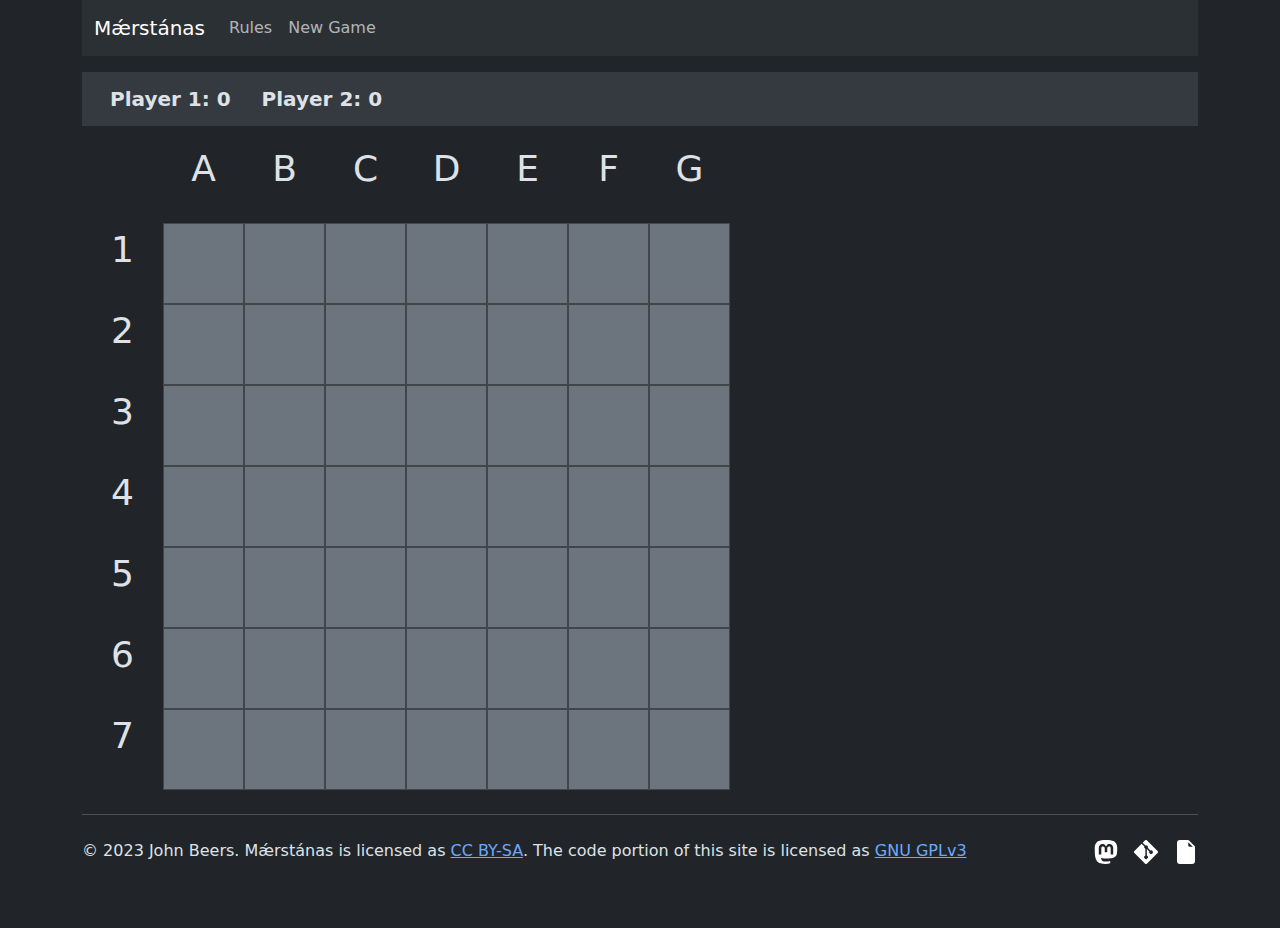
<file: index.html>
<!DOCTYPE html>
<html lang="en" data-bs-theme="dark">

<head>
    <meta charset="UTF-8">
    <meta http-equiv="X-UA-Compatible" content="IE=edge">
    <meta name="viewport" content="width=device-width, initial-scale=1.0">
    <title>Mǽrstánas</title>
    <link rel="stylesheet" href="css/style.min.css">
    <link rel="stylesheet" href="css/bootstrap.min.css">
    <script>
        /*
        @licstart  The following is the entire license notice for the
        JavaScript code in this page.

        Copyright (C) 2023 John Beers (jaerrib@tutanota.com)

        The JavaScript code in this page is free software: you can
        redistribute it and/or modify it under the terms of the GNU
        General Public License (GNU GPL) as published by the Free Software
        Foundation, either version 3 of the License, or (at your option)
        any later version.  The code is distributed WITHOUT ANY WARRANTY;
        without even the implied warranty of MERCHANTABILITY or FITNESS
        FOR A PARTICULAR PURPOSE.  See the GNU GPL for more details.

        As additional permission under GNU GPL version 3 section 7, you
        may distribute non-source (e.g., minimized or compacted) forms of
        that code without the copy of the GNU GPL normally required by
        section 4, provided you include this license notice and a URL
        through which recipients can access the Corresponding Source.


        @licend  The above is the entire license notice
        for the JavaScript code in this page.
        */
    </script>
    <script src="js/script.js" defer></script>

</head>

<body>
    <div class="container">

        <nav class="navbar navbar-expand-lg bg-body-tertiary">
            <div class="container-fluid">
                <a class="navbar-brand" href="#">Mǽrstánas</a>
                <button class="navbar-toggler" type="button" data-bs-toggle="collapse" data-bs-target="#navbarNav"
                    aria-controls="navbarNav" aria-expanded="false" aria-label="Toggle navigation">
                    <span class="navbar-toggler-icon"></span>
                </button>
                <div class="collapse navbar-collapse" id="navbarNav">
                    <ul class="navbar-nav">
                        <li class="nav-item" data-bs-toggle="offcanvas" href="#offcanvasRules" role="button"
                            aria-controls="offcanvasRules">
                            <a class="nav-link" href="#">Rules</a>
                        </li>
                        <li>
                            <a class="nav-link" href="index.html" onclick="newGame()">New Game</a>
                        </li>
                    </ul>
                </div>
            </div>
        </nav>

        <div class="offcanvas offcanvas-start" tabindex="-1" id="offcanvasRules" aria-labelledby="offcanvasRulesLabel">
            <div class="offcanvas-header">
                <h5 class="offcanvas-title" id="offcanvasRulesLabel">How to Play</h5>
                <button type="button" class="btn-close" data-bs-dismiss="offcanvas" aria-label="Close"></button>
            </div>
            <div class="offcanvas-body">
                <div>
                    <p><em><strong>Note:</strong> This web version of Mǽrstánas uses the 0.2.0 rule set.</em></p>
                    <h2>Overview</h2>
                    <p>
                        Mǽrstánas is a free libre open source abstract strategy game where players alternate placing
                        stones within the squares of a 7x7 grid with the goal of creating connection points ("hinges")
                        between their own pieces or the edges of the board.
                    </p>
                    <h3>Objective</h3>
                    <p>
                        Players try to achieve the highest score by making the most number of connections.
                    </p>
                    <h3>Starting the game</h3>
                    <p>
                        The board begins empty (similar to Go). Traditionally, the player using the darker colored
                        stones would play first, but players may decide who goes first in whatever manner seems
                        appropriate. Players then alternate taking turns.
                    </p>
                    <h2>Playing the game</h2>
                    <p>
                        On a player's turn, the player places one stone (<em>stán</em>) on a square on the game board.
                        Stones (<em>stánas</em>) must be placed within the square, not on the intersections as in Go.
                        Stones may be placed on any empty square, either standing alone or adjacent to another stone of
                        either color (creating a <em>heorr</em> or "hinge").
                    </p>
                    <h3>Placement limitations</h3>
                    <p>
                        Stones may have no more than <strong>three</strong> hinges; the fourth side <em>must always
                            remain free</em>. Stones may not be placed such that four hinges are created immediately.
                        The edge of the board counts as <strong>one</strong> hinge; corners count as
                        <strong>two</strong> because they border two edges. Play continues until no more viable moves
                        remain.
                    </p>
                    <h2>Scoring</h2>
                    <p>
                        Players receive one point for each stone or edge that is adjacent to one of their own stones
                        (<em>freóndlíc heorr</em> or "friendly hinge"). The player with the highest score wins. Note
                        that tie games are possible.
                    </p>
                    <h2>License</h2>
                    Mǽrstánas is licensed as <a href="https://creativecommons.org/licenses/by-sa/4.0/">CC BY-SA</a>
                </div>
            </div>
        </div>

        <!-- Navigation -->
        <div class="mt-3 p-1 bg-body-secondary text-start">
            <ul class="list-inline grid px-4 my-2 fs-5 fw-bold">
                <li class="list-inline-item">Player 1: <span id="score_p1">0</span></li>
                <li class="list-inline-item ms-3">Player 2: <span id="score_p2">0</span></li>
            </ul>
        </div>
        <!-- End Navigation -->
        <!-- Board -->
        <div class="mt-3">
            <!-- Info -->
            <div class="d-flex" style="text-align: center;">
                <div class="square"></div>
                <div class="square">A</div>
                <div class="square">B</div>
                <div class="square">C</div>
                <div class="square">D</div>
                <div class="square">E</div>
                <div class="square">F</div>
                <div class="square">G</div>
            </div>
            <!-- Row A -->
            <div class="d-flex">
                <div class="square" style="text-align: center;">1</div>
                <button class="square boardSquare" id="A1" onclick="placeStone(this)"> </button>
                <button class="square boardSquare" id="A2" onclick="placeStone(this)"> </button>
                <button class="square boardSquare" id="A3" onclick="placeStone(this)"> </button>
                <button class="square boardSquare" id="A4" onclick="placeStone(this)"> </button>
                <button class="square boardSquare" id="A5" onclick="placeStone(this)"> </button>
                <button class="square boardSquare" id="A6" onclick="placeStone(this)"> </button>
                <button class="square boardSquare" id="A7" onclick="placeStone(this)"> </button>
            </div>
            <!-- End Row A -->
            <!-- Row B -->
            <div class="d-flex">
                <div class="square" style="text-align: center;">2</div>
                <button class="square boardSquare" id="B1" onclick="placeStone(this)"> </button>
                <button class="square boardSquare" id="B2" onclick="placeStone(this)"> </button>
                <button class="square boardSquare" id="B3" onclick="placeStone(this)"> </button>
                <button class="square boardSquare" id="B4" onclick="placeStone(this)"> </button>
                <button class="square boardSquare" id="B5" onclick="placeStone(this)"> </button>
                <button class="square boardSquare" id="B6" onclick="placeStone(this)"> </button>
                <button class="square boardSquare" id="B7" onclick="placeStone(this)"> </button>
            </div>
            <!-- End Row B -->
            <!-- Row C -->
            <div class="d-flex">
                <div class="square" style="text-align: center;">3</div>
                <button class="square boardSquare" id="C1" onclick="placeStone(this)"> </button>
                <button class="square boardSquare" id="C2" onclick="placeStone(this)"> </button>
                <button class="square boardSquare" id="C3" onclick="placeStone(this)"> </button>
                <button class="square boardSquare" id="C4" onclick="placeStone(this)"> </button>
                <button class="square boardSquare" id="C5" onclick="placeStone(this)"> </button>
                <button class="square boardSquare" id="C6" onclick="placeStone(this)"> </button>
                <button class="square boardSquare" id="C7" onclick="placeStone(this)"> </button>
            </div>
            <!-- End Row C -->
            <!-- Row D -->
            <div class="d-flex">
                <div class="square" style="text-align: center;">4</div>
                <button class="square boardSquare" id="D1" onclick="placeStone(this)"> </button>
                <button class="square boardSquare" id="D2" onclick="placeStone(this)"> </button>
                <button class="square boardSquare" id="D3" onclick="placeStone(this)"> </button>
                <button class="square boardSquare" id="D4" onclick="placeStone(this)"> </button>
                <button class="square boardSquare" id="D5" onclick="placeStone(this)"> </button>
                <button class="square boardSquare" id="D6" onclick="placeStone(this)"> </button>
                <button class="square boardSquare" id="D7" onclick="placeStone(this)"> </button>
            </div>
            <!-- End Row D -->
            <!-- Row E -->
            <div class="d-flex">
                <div class="square" style="text-align: center;">5</div>
                <button class="square boardSquare" id="E1" onclick="placeStone(this)"> </button>
                <button class="square boardSquare" id="E2" onclick="placeStone(this)"> </button>
                <button class="square boardSquare" id="E3" onclick="placeStone(this)"> </button>
                <button class="square boardSquare" id="E4" onclick="placeStone(this)"> </button>
                <button class="square boardSquare" id="E5" onclick="placeStone(this)"> </button>
                <button class="square boardSquare" id="E6" onclick="placeStone(this)"> </button>
                <button class="square boardSquare" id="E7" onclick="placeStone(this)"> </button>
            </div>
            <!-- End Row E -->
            <!-- Row F -->
            <div class="d-flex">
                <div class="square" style="text-align: center;">6</div>
                <button class="square boardSquare" id="F1" onclick="placeStone(this)"> </button>
                <button class="square boardSquare" id="F2" onclick="placeStone(this)"> </button>
                <button class="square boardSquare" id="F3" onclick="placeStone(this)"> </button>
                <button class="square boardSquare" id="F4" onclick="placeStone(this)"> </button>
                <button class="square boardSquare" id="F5" onclick="placeStone(this)"> </button>
                <button class="square boardSquare" id="F6" onclick="placeStone(this)"> </button>
                <button class="square boardSquare" id="F7" onclick="placeStone(this)"> </button>
            </div>
            <!-- End Row F -->
            <!-- Row G -->
            <div class="d-flex">
                <div class="square" style="text-align: center;">7</div>
                <button class="square boardSquare" id="G1" onclick="placeStone(this)"> </button>
                <button class="square boardSquare" id="G2" onclick="placeStone(this)"> </button>
                <button class="square boardSquare" id="G3" onclick="placeStone(this)"> </button>
                <button class="square boardSquare" id="G4" onclick="placeStone(this)"> </button>
                <button class="square boardSquare" id="G5" onclick="placeStone(this)"> </button>
                <button class="square boardSquare" id="G6" onclick="placeStone(this)"> </button>
                <button class="square boardSquare" id="G7" onclick="placeStone(this)"> </button>
            </div>
            <!-- End Row G -->
        </div>
        <!-- End Board -->
        <!-- Results-->
        <p id="results"></p>
        <!-- End Results -->

        <footer>
            <div class="d-flex flex-column flex-sm-row justify-content-between py-4 my-4 border-top fs-6">
                <p>&copy; 2023 John Beers. Mǽrstánas is licensed as <a
                        href="https://creativecommons.org/licenses/by-sa/4.0/">CC BY-SA</a>. The code portion of this
                    site is licensed as <a href="https://www.gnu.org/licenses/gpl-3.0.html">GNU GPLv3</a></p>
                <ul class="list-unstyled d-flex">
                    <li class="ms-3"><a class="link-body-emphasis" href="https://mastodon.social/@johnbeers"
                            target="_blank"><svg xmlns="http://www.w3.org/2000/svg" width="24" height="24"
                                fill="currentColor" class="bi bi-mastodon" viewBox="0 0 16 16">
                                <path
                                    d="M11.19 12.195c2.016-.24 3.77-1.475 3.99-2.603.348-1.778.32-4.339.32-4.339 0-3.47-2.286-4.488-2.286-4.488C12.062.238 10.083.017 8.027 0h-.05C5.92.017 3.942.238 2.79.765c0 0-2.285 1.017-2.285 4.488l-.002.662c-.004.64-.007 1.35.011 2.091.083 3.394.626 6.74 3.78 7.57 1.454.383 2.703.463 3.709.408 1.823-.1 2.847-.647 2.847-.647l-.06-1.317s-1.303.41-2.767.36c-1.45-.05-2.98-.156-3.215-1.928a3.614 3.614 0 0 1-.033-.496s1.424.346 3.228.428c1.103.05 2.137-.064 3.188-.189zm1.613-2.47H11.13v-4.08c0-.859-.364-1.295-1.091-1.295-.804 0-1.207.517-1.207 1.541v2.233H7.168V5.89c0-1.024-.403-1.541-1.207-1.541-.727 0-1.091.436-1.091 1.296v4.079H3.197V5.522c0-.859.22-1.541.66-2.046.456-.505 1.052-.764 1.793-.764.856 0 1.504.328 1.933.983L8 4.39l.417-.695c.429-.655 1.077-.983 1.934-.983.74 0 1.336.259 1.791.764.442.505.661 1.187.661 2.046v4.203z" />
                            </svg></a></li>
                    <li class="ms-3"><a class="link-body-emphasis" href="https://codeberg.org/jaerrib/maerstanas_js"
                            target="_blank"><svg xmlns="http://www.w3.org/2000/svg" width="24" height="24"
                                fill="currentColor" class="bi bi-git" viewBox="0 0 16 16">
                                <path
                                    d="M15.698 7.287 8.712.302a1.03 1.03 0 0 0-1.457 0l-1.45 1.45 1.84 1.84a1.223 1.223 0 0 1 1.55 1.56l1.773 1.774a1.224 1.224 0 0 1 1.267 2.025 1.226 1.226 0 0 1-2.002-1.334L8.58 5.963v4.353a1.226 1.226 0 1 1-1.008-.036V5.887a1.226 1.226 0 0 1-.666-1.608L5.093 2.465l-4.79 4.79a1.03 1.03 0 0 0 0 1.457l6.986 6.986a1.03 1.03 0 0 0 1.457 0l6.953-6.953a1.031 1.031 0 0 0 0-1.457" />
                            </svg></a></li>
                    <li class="ms-3"><a class="link-body-emphasis" href="https://jaerrib.codeberg.page/maerstanas/"
                            target="_blank"><svg xmlns="http://www.w3.org/2000/svg" width="24" height="24"
                                fill="currentColor" class="bi bi-file-earmark-fill" viewBox="0 0 16 16">
                                <path
                                    d="M4 0h5.293A1 1 0 0 1 10 .293L13.707 4a1 1 0 0 1 .293.707V14a2 2 0 0 1-2 2H4a2 2 0 0 1-2-2V2a2 2 0 0 1 2-2zm5.5 1.5v2a1 1 0 0 0 1 1h2l-3-3z" />
                            </svg></a></li>
                </ul>
            </div>
        </footer>

    </div>
    <script src="js/bootstrap.bundle.min.js"></script>
</body>

</html>
</file>
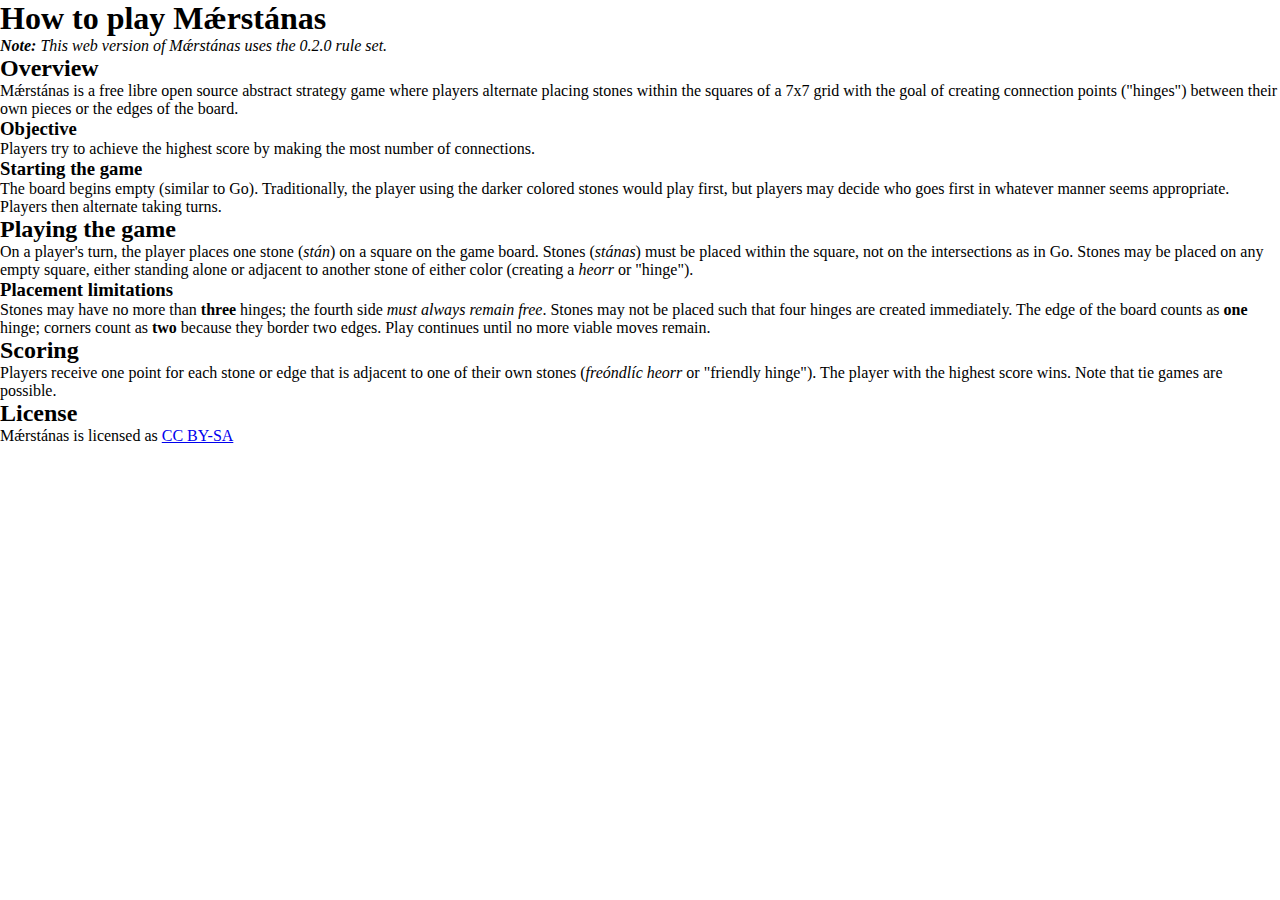
<file: rules.html>
<!DOCTYPE html>
<html lang="en">

<head>
  <meta charset="UTF-8">
  <meta http-equiv="X-UA-Compatible" content="IE=edge">
  <meta name="viewport" content="width=device-width, initial-scale=1.0">
  <link rel="apple-touch-icon" sizes="180x180" href="/apple-touch-icon.png">
  <link rel="icon" type="image/png" sizes="32x32" href="/favicon-32x32.png">
  <link rel="icon" type="image/png" sizes="16x16" href="/favicon-16x16.png">
  <link rel="manifest" href="/site.webmanifest">
  <link rel="mask-icon" href="/safari-pinned-tab.svg" color="#5bbad5">
  <meta name="msapplication-TileColor" content="#da532c">
  <meta name="theme-color" content="#ffffff">
  <link rel="stylesheet" href="css/style.css">
  <title>Mǽrstánas: Rules</title>
</head>

<body>
  <div class="container">
    <h1>How to play Mǽrstánas</h1>
    <p><em><strong>Note:</strong> This web version of Mǽrstánas uses the 0.2.0 rule set.</em></p>
    <h2>Overview</h2>
    <p>
      Mǽrstánas is a free libre open source abstract strategy game where players alternate placing stones within the
      squares of a 7x7 grid with the goal of creating connection points ("hinges") between their own pieces or the edges
      of the board.
    </p>
    <h3>Objective</h3>
    <p>Players try to achieve the highest score by making the most number of connections.</p>
    <h3>Starting the game</h3>
    <p>The board begins empty (similar to Go). Traditionally, the player using the darker colored stones would play
      first, but players may decide who goes first in whatever manner seems appropriate. Players then alternate taking
      turns.</p>
    <h2>Playing the game</h2>
    <p>On a player's turn, the player places one stone (<em>stán</em>) on a square on the game board. Stones
      (<em>stánas</em>) must be placed within the square, not on the intersections as in Go. Stones may be placed on any
      empty square, either standing alone or adjacent to another stone of either color (creating a <em>heorr</em> or
      "hinge").</p>
    <h3>Placement limitations</h3>
    <p>
      Stones may have no more than <strong>three</strong> hinges; the fourth side <em>must always remain free</em>.
      Stones may not be placed such that four hinges are created immediately. The edge of the board counts as
      <strong>one</strong> hinge; corners count as <strong>two</strong> because they border two edges. Play continues
      until no more viable moves remain.
    </p>
    <h2>Scoring</h2>
    <p>
      Players receive one point for each stone or edge that is adjacent to one of their own stones (<em>freóndlíc
        heorr</em> or "friendly hinge"). The player with the highest score wins. Note that tie games are possible.
    </p>
    <h2>License</h2>
    Mǽrstánas is licensed as <a href="https://creativecommons.org/licenses/by-sa/4.0/">CC BY-SA</a>
  </div>
</body>

</html>
</file>
<file: css/style.css>
* {
    margin: 0;
    padding: 0;
}

.square {
    aspect-ratio: 1 / 1;
    vertical-align: middle;
    font-size: 1.5em;
    height: 1.75em;
    padding: 0 0 8px 0;
    text-align: center;
}

@media only screen and (min-width: 768px) {
    .square {
        font-size: 1.75em;
        height: 2em;
        padding: 2px 0 2px 0;
    }
}

.stone {
    max-height: 100%;
    max-width: 100%;
}


.boardSquare {
    background-color: var(--bs-secondary);
    border: 1px solid var(--bs-secondary-border-subtle)
}


button:hover {
    background-color: var(--bs-primary);
}


/* End Board */

#results {
    background-color: var(--bs-info);
    color: var(--bs-dark);
    font-weight: bold;
    margin-top: 5px;
    text-align: center;
}

/* End Results */
</file>
<file: css/style.min.css>
*{margin:0;padding:0}@media only screen and (max-width:600px){.square{font-size:1em;height:2em}.stone{width:1.75em}}@media only screen and (min-width:600px){.square{font-size:2em;height:2em}.stone{width:1.75em}}@media only screen and (min-width:768px){.square{font-size:2em;height:2em}.stone{width:1.75em}}@media only screen and (min-width:992px){.square{font-size:2.25em;height:2.25em}.stone{width:2em}}@media only screen and (min-width:1200px){.square{font-size:2.25em;height:2.25em}.stone{width:2em}}.square{aspect-ratio:1 / 1}.boardSquare{background-color:var(--bs-secondary);border:1px solid var(--bs-secondary-border-subtle)}button:hover{background-color:var(--bs-primary)}#results{background-color:var(--bs-info);color:var(--bs-dark);font-weight:700;margin-top:5px;text-align:center}
</file>
